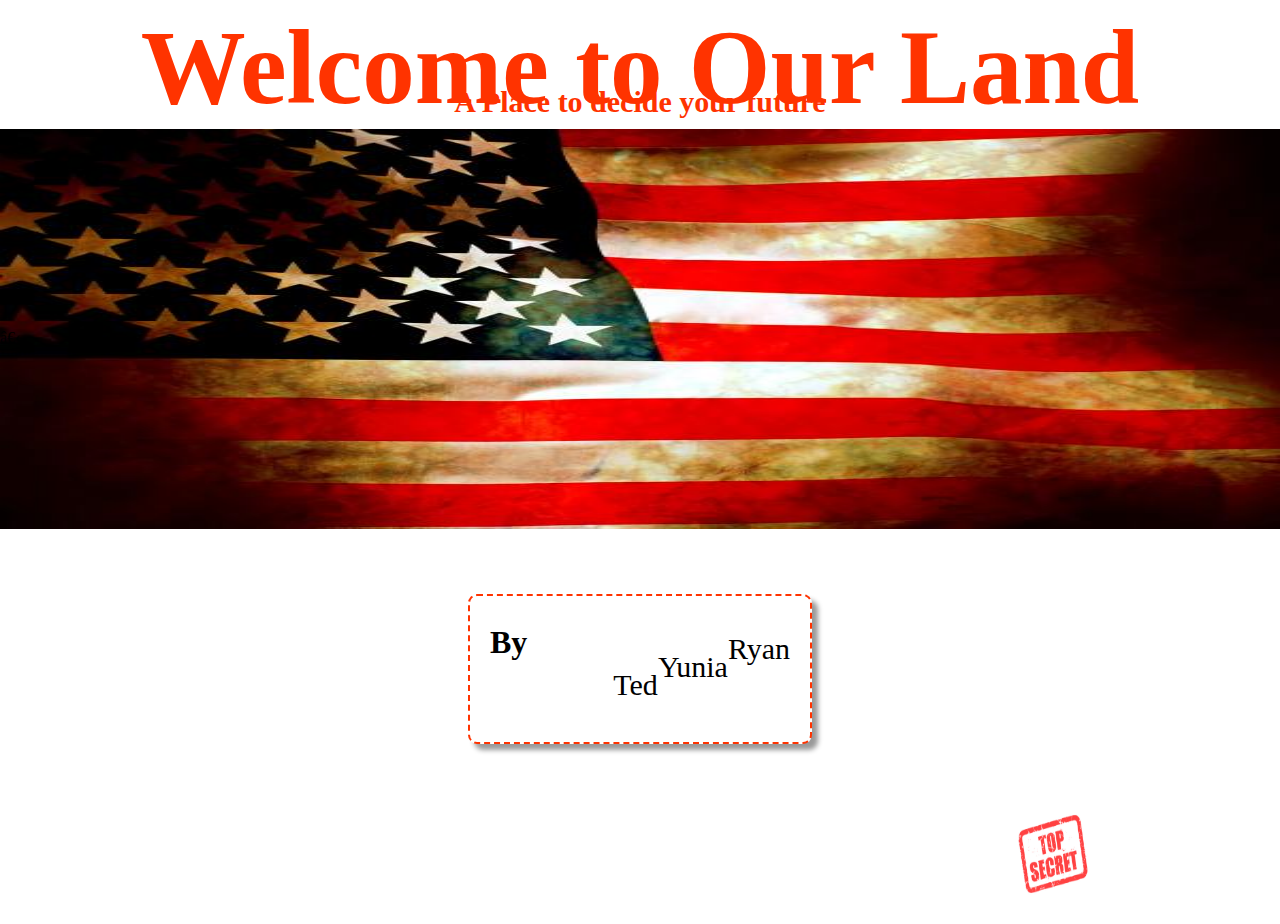
<file: WebContent/index.html>
<!-- <!DOCTYPE html>
<html>
<head>
<meta charset="UTF-8">
<title>Presidents</title>
</head>
<body>
	<form action="PresidentServlet" method="POST">
		<input type="submit" value="Submit" name="submit"/> 
	</form>
	<a href="PresidentServlet">Select President</a>
</body>
</html> -->

<!-- Talking Point 8 -->
<!DOCTYPE html>
<html>
<head>
<link rel="stylesheet" type="text/css" href="css/style3.css">
</head>
<body>
	<header id="header1">
		<div id="inspirational">
			<h2>
				Welcome to Our Land
				<h2>
					<h4>A Place to decide your future</h4>
		</div>
		<div id="capitol">
			<form action="PresidentServlet" method="POST">
				<input id="mainImage" type="image" src="images/americanFlag.jpg"
					alt="Submit" name="submit" value="submit" />
			</form>
		</div>
	</header>
	​
	<div id="outer">
		<h1 id="by">By</h1>
		<div id="names">
			<p>Ryan</p>
			<br>
			<p>Yunia</p>
			<br>
			<p>Ted</p>
			<br>
		</div>
	</div>
	<section class="side">
		<form action="PresidentServlet" method="POST">
			<a href="error.html"><input id="right" type="image"
				src="images/topsecret.png" /></a>
		</form>
	</section>
</body>
</html>
</file>
<file: WebContent/css/style3.css>
body {
	margin: 0;
	padding: 0;
}

#header1 {
	color: #f30;
	margin: 0 auto;
	margin-bottom: 20px;
	padding-top: 0;
}

#inspirational {
	text-align: center;
	font-weight: bolder;
	font-size: 70px;
	font-family: Cursive, serif;
	padding-top: 0;
	margin-top: -80px;
}

h4 {
	font-size: 30px;
	margin-top: -130px;
}

#mainImage {
	width: 100%;
	height: 400px;
}

#capitol {
	width: 100%;
	height: 180px;
	margin-top: -30px;
}

#outer {
	border: 2px dashed #f30;
	border-radius: 9px;
	padding: 20px;
	padding-top: 6px;
	max-width: 300px;
	min-width: 150px;
	box-shadow: 6px 6px 5px #999999;
	background-color: #fff;
	margin: 247px auto 30px auto;
	height: 120px
}

#by {
	display: inline-block;
	float: left;
	/*width:70px;
  height:100px;*/
}

#outer #names p {
	display: inline-block;
	float: right;
	font-size: 30px;
}

.side {
	height: 60px;
	width: 70%;
	max-width: 900px;
	min-width: 150px;
	margin: 60px auto;
}

#right {
	display: inline-block;
	float: right;
	width: 70px;
	height: 100px;
}
</file>
